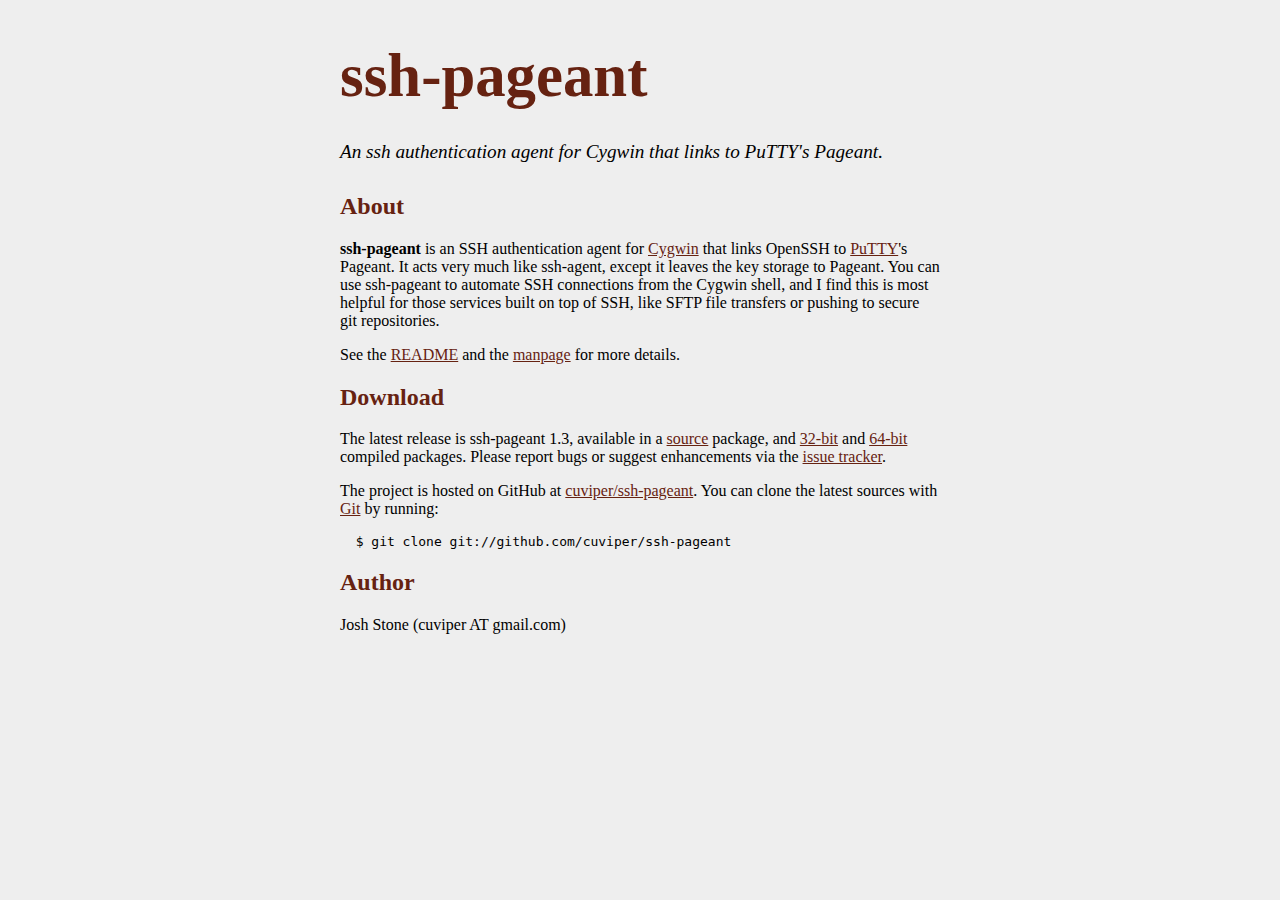
<file: index.html>
<!DOCTYPE html PUBLIC "-//W3C//DTD XHTML 1.0 Strict//EN"
  "http://www.w3.org/TR/xhtml1/DTD/xhtml1-strict.dtd">

<html xmlns="http://www.w3.org/1999/xhtml" xml:lang="en" lang="en">
<head>
  <meta http-equiv="Content-Type" content="text/html; charset=utf-8"/>

  <title>ssh-pageant</title>

  <link href="ssh-pageant.css" rel="stylesheet" type="text/css"/>

</head>

<body>

  <div id="container">

    <h1><a href="http://github.com/cuviper/ssh-pageant">ssh-pageant</a></h1>

    <div class="description">
      An ssh authentication agent for Cygwin that links to PuTTY's Pageant.
    </div>

    <h2>About</h2>
    <p>
      <strong>ssh-pageant</strong> is an SSH authentication agent for
      <a href="http://www.cygwin.com">Cygwin</a>
      that links OpenSSH to
      <a href="http://www.chiark.greenend.org.uk/~sgtatham/putty/">PuTTY</a>'s
      Pageant.  It acts very much like ssh-agent, except it leaves the key
      storage to Pageant.  You can use ssh-pageant to automate SSH connections
      from the Cygwin shell, and I find this is most helpful for those services
      built on top of SSH, like SFTP file transfers or pushing to secure git
      repositories.
    </p>
    <p>
      See the
      <a href="http://github.com/cuviper/ssh-pageant/raw/master/README">README</a>
      and the
      <a href="ssh-pageant.1.html">manpage</a>
      for more details.
    </p>

    <h2>Download</h2>
    <p>
      The latest release is ssh-pageant 1.3, available in a
      <a href="https://github.com/cuviper/ssh-pageant/archive/v1.3.tar.gz">source</a> package, and
      <a href="https://github.com/cuviper/ssh-pageant/archive/v1.3-prebuilt.tar.gz">32-bit</a> and
      <a href="https://github.com/cuviper/ssh-pageant/archive/v1.3-prebuilt64.tar.gz">64-bit</a>
      compiled packages.
      Please report bugs or suggest enhancements via the
      <a href="http://github.com/cuviper/ssh-pageant/issues">issue tracker</a>.
    </p>
    <p>
      The project is hosted on GitHub at
      <a href="http://github.com/cuviper/ssh-pageant">cuviper/ssh-pageant</a>.
      You can clone the latest sources with <a href="http://git-scm.com">Git</a>
      by running: <pre>  $ git clone git://github.com/cuviper/ssh-pageant</pre>
    </p>

    <h2>Author</h2>
    <p>Josh Stone (cuviper AT gmail.com)</p>

  </div>


</body>
</html>
</file>
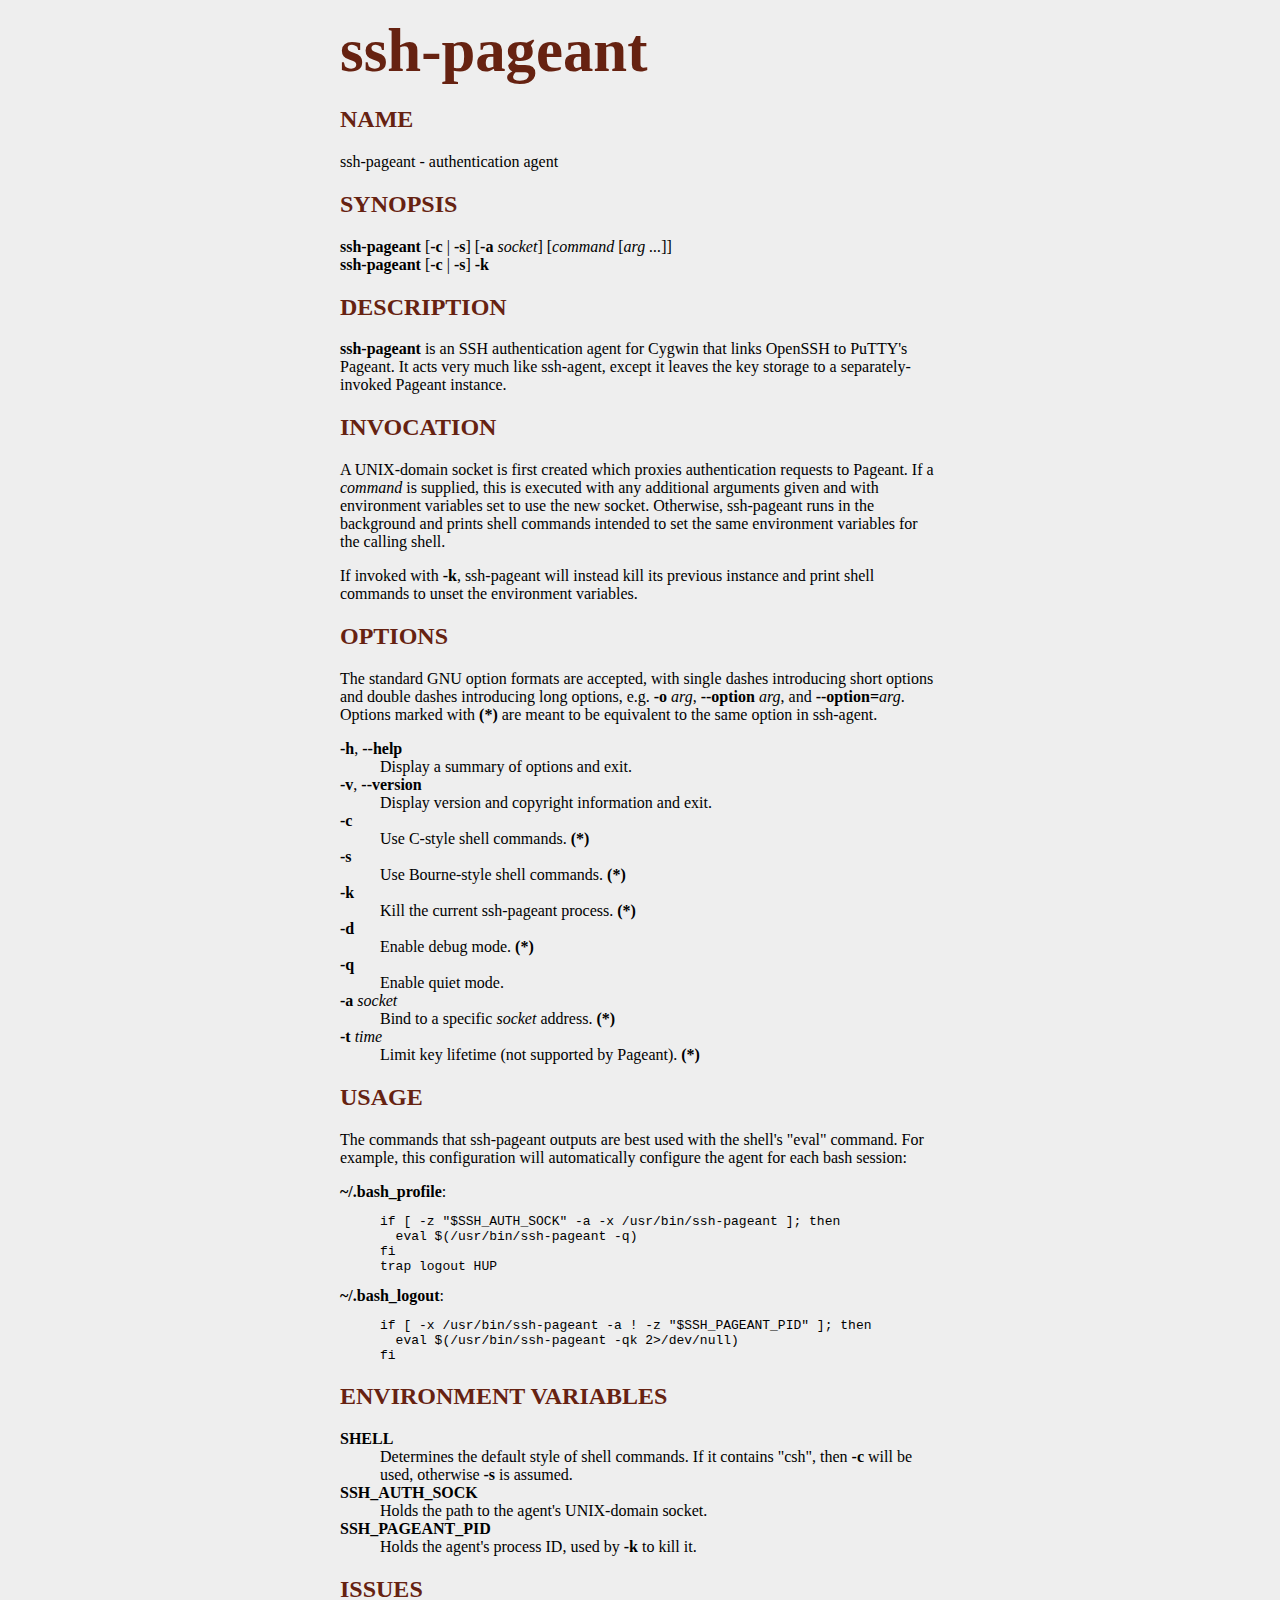
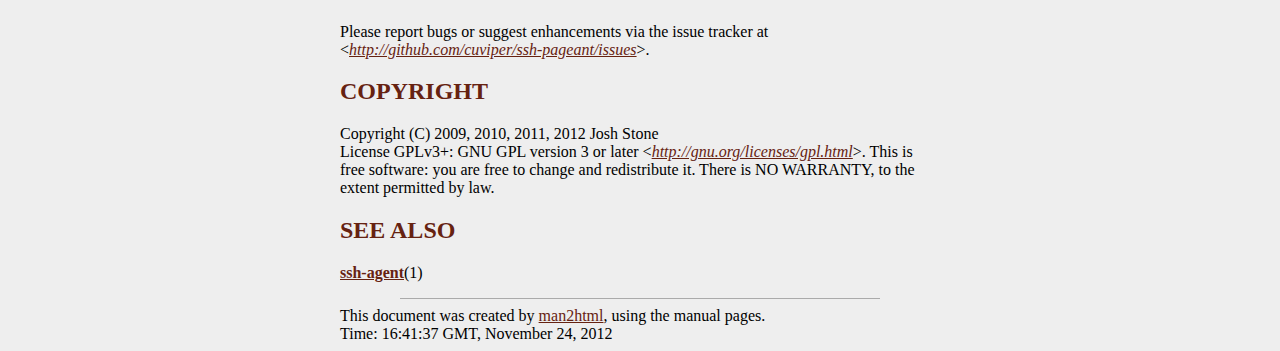
<file: ssh-pageant.1.html>
<HTML><HEAD><TITLE>Manpage of ssh-pageant</TITLE>
<link href="ssh-pageant.css" rel="stylesheet" type="text/css"/>
</HEAD><BODY>
<div id="container">
<H1>ssh-pageant</H1>
<P>
<H2>NAME</H2>

ssh-pageant - authentication agent
<H2>SYNOPSIS</H2>

<B>ssh-pageant</B> [<B>-c</B> | <B>-s</B>] [<B>-a</B> <I>socket</I>]
[<I>command</I> [<I>arg ...</I>]]
<BR>

<B>ssh-pageant</B> [<B>-c</B> | <B>-s</B>] <B>-k</B> 
<H2>DESCRIPTION</H2>

<B>ssh-pageant</B> is an SSH authentication agent for Cygwin that links OpenSSH
to PuTTY's Pageant.  It acts very much like ssh-agent, except it leaves the key
storage to a separately-invoked Pageant instance.
<H2>INVOCATION</H2>

A UNIX-domain socket is first created which proxies authentication requests to
Pageant.  If a <I>command</I> is supplied, this is executed with any additional
arguments given and with environment variables set to use the new socket.
Otherwise, ssh-pageant runs in the background and prints shell commands
intended to set the same environment variables for the calling shell.
<P>

If invoked with <B>-k</B>, ssh-pageant will instead kill its previous instance
and print shell commands to unset the environment variables.
<H2>OPTIONS</H2>

The standard GNU option formats are accepted, with single dashes introducing
short options and double dashes introducing long options, e.g.
<B>-o</B>&nbsp;<I>arg</I>, <B>--option</B>&nbsp;<I>arg</I>, and
<B>--option=</B><I>arg</I>.  Options marked with <B>(*)</B> are meant to be
equivalent to the same option in ssh-agent.
<DL COMPACT>
<DT><B>-h</B>, <B>--help</B><DD>
Display a summary of options and exit.
<DT><B>-v</B>, <B>--version</B><DD>
Display version and copyright information and exit.
<DT><B>-c</B><DD>
Use C-style shell commands. <B>(*)</B>
<DT><B>-s</B><DD>
Use Bourne-style shell commands. <B>(*)</B>
<DT><B>-k</B><DD>
Kill the current ssh-pageant process. <B>(*)</B>
<DT><B>-d</B><DD>
Enable debug mode. <B>(*)</B>
<DT><B>-q</B><DD>
Enable quiet mode.
<DT><B>-a</B> <I>socket</I><DD>
Bind to a specific <I>socket</I> address. <B>(*)</B>
<DT><B>-t</B> <I>time</I><DD>
Limit key lifetime (not supported by Pageant). <B>(*)</B>
</DL>
<H2>USAGE</H2>

The commands that ssh-pageant outputs are best used with the shell's &quot;eval&quot;
command.  For example, this configuration will automatically configure the
agent for each bash session:
<DL COMPACT>
<DT><B>~/.bash_profile</B>:<DD>
<PRE>
if [ -z &quot;$SSH_AUTH_SOCK&quot; -a -x /usr/bin/ssh-pageant ]; then
  eval $(/usr/bin/ssh-pageant -q)
fi
trap logout HUP
</PRE>

<DT><B>~/.bash_logout</B>:<DD>
<PRE>
if [ -x /usr/bin/ssh-pageant -a ! -z &quot;$SSH_PAGEANT_PID&quot; ]; then
  eval $(/usr/bin/ssh-pageant -qk 2&gt;/dev/null)
fi
</PRE>

</DL>
<H2>ENVIRONMENT VARIABLES</H2>

<DL COMPACT>
<DT><B>SHELL</B><DD>
Determines the default style of shell commands.  If it contains &quot;csh&quot;, then
<B>-c</B> will be used, otherwise <B>-s</B> is assumed.
<DT><B>SSH_AUTH_SOCK</B><DD>
Holds the path to the agent's UNIX-domain socket.
<DT><B>SSH_PAGEANT_PID</B><DD>
Holds the agent's process ID, used by <B>-k</B> to kill it.
</DL>
<H2>ISSUES</H2>

Please report bugs or suggest enhancements via the issue tracker at
&lt;<I><A HREF="http://github.com/cuviper/ssh-pageant/issues">http://github.com/cuviper/ssh-pageant/issues</A></I>&gt;.
<H2>COPYRIGHT</H2>

Copyright (C) 2009, 2010, 2011, 2012  Josh Stone
<BR>

License GPLv3+: GNU GPL version 3 or later
&lt;<I><A HREF="http://gnu.org/licenses/gpl.html">http://gnu.org/licenses/gpl.html</A></I>&gt;.
This is free software: you are free to change and redistribute it.
There is NO WARRANTY, to the extent permitted by law.
<H2>SEE ALSO</H2>

<B><A HREF="http://www.openbsd.org/cgi-bin/man.cgi?query=ssh-agent&sektion=1">ssh-agent</A></B>(1)

<P>

<HR>
This document was created by
<A HREF="http://www.nongnu.org/man2html/">man2html</A>,
using the manual pages.<BR>
Time: 16:41:37 GMT, November 24, 2012
</BODY>
</HTML>
</file>
<file: ssh-pageant.css>
body {
    margin-top: 1.0em;
    background-color: #eee;
    font-family: "Helvetica,Arial,FreeSans";
    color: #000;
}
#container {
    margin: 0 auto;
    width: 600px;
}
h1 { font-size: 3.8em; color: #621; margin-bottom: 3px; }
h1 .small { font-size: 0.4em; }
h1 a { text-decoration: none }
h2 { font-size: 1.5em; color: #621; }
h3 { text-align: center; color: #621; }
a { color: #621; }
.description { font-size: 1.2em; margin-bottom: 30px; margin-top: 30px; font-style: italic;}
.download { float: right; }
/* pre { /* background: #000; color: #fff; padding: 15px;} */
hr { border: 0; width: 80%; border-bottom: 1px solid #aaa}
.footer { text-align:center; padding-top:30px; font-style: italic; }
</file>
